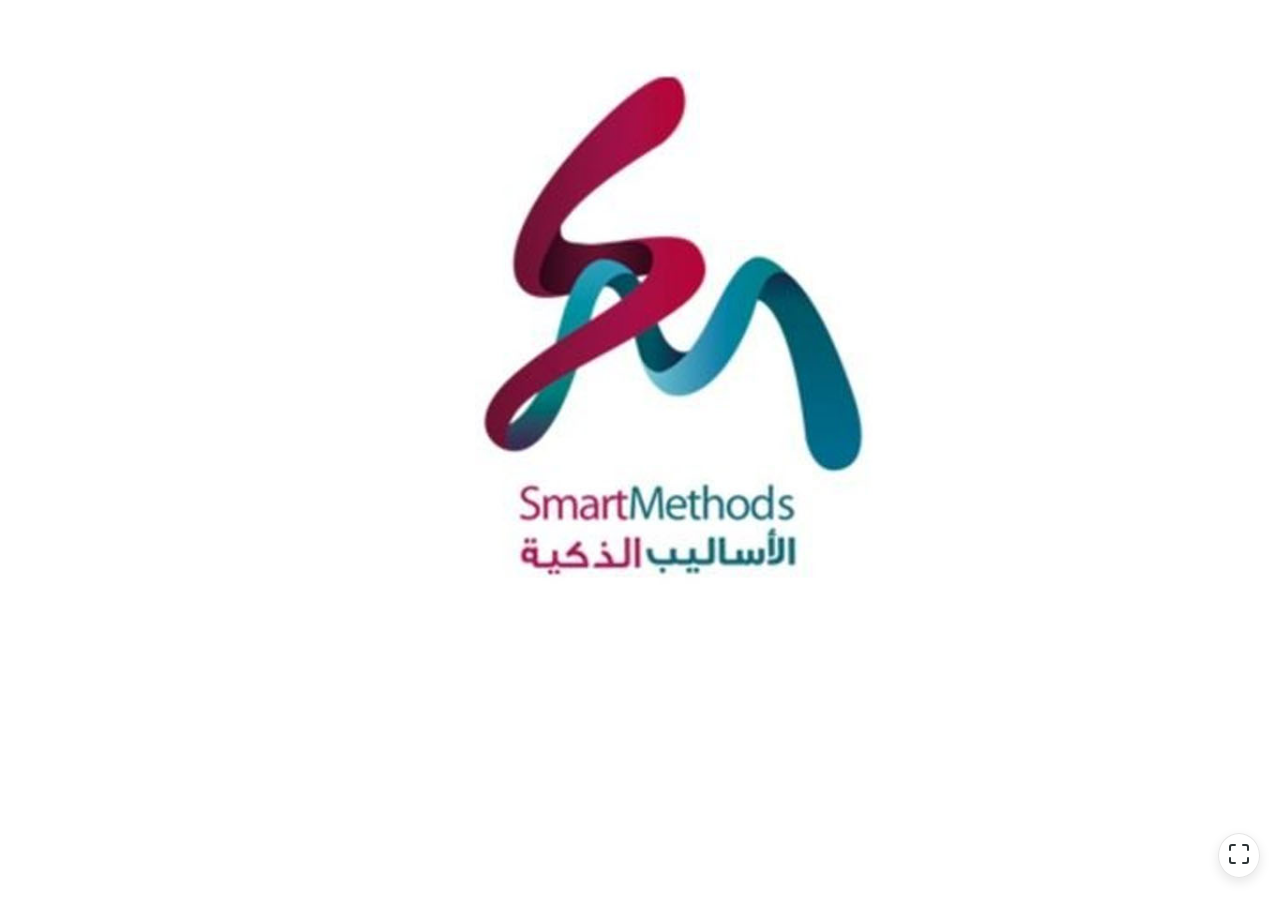
<file: index.html>
<!DOCTYPE html>
<html lang="ar">
<head>
    <meta charset="UTF-8">
    <meta name="viewport" content="width=device-width, initial-scale=1.0">
    <meta name="description" content="Robot Chatbot - Real-time voice interaction powered by AI">
    <title>الروبوت التعليمي</title>
    <link rel="preload" href="/static/style.css" as="style">
    <link rel="preload" href="/static/app.js" as="script">
    <link rel="preload" href="/static/sm.png" as="image">
    <link rel="dns-prefetch" href="https://fonts.googleapis.com">
    <link rel="dns-prefetch" href="https://fonts.gstatic.com">
    <link rel="dns-prefetch" href="https://generativelanguage.googleapis.com">
    <link rel="stylesheet" href="/static/style.css">
    <link rel="preload" href="/static/bg.jpg" as="image">
    <style>
        /* Page background image */
        body {
            background: #e9ecef url('/static/bg.jpg') center center / cover no-repeat;
        }
        /* Hide the colored blobs so they don't tint the image */
        body::before, body::after { display: none; }
    </style>
    <link rel="manifest" href="manifest.json">
    <meta name="theme-color" content="#ffffff">
    <link rel="preconnect" href="https://fonts.googleapis.com">
    <link rel="preconnect" href="https://fonts.gstatic.com" crossorigin>
    <link rel="stylesheet" href="https://fonts.googleapis.com/css2?family=Inter:wght@300;400;600&display=swap" media="print" onload="this.media='all'">
    <noscript><link rel="stylesheet" href="https://fonts.googleapis.com/css2?family=Inter:wght@300;400;600&display=swap"></noscript>
</head>
<body>
    <button id="fullscreenBtn" aria-label="Toggle fullscreen mode">
        <svg width="24" height="24" viewBox="0 0 24 24" fill="none" stroke="#2d3436" stroke-width="2" stroke-linecap="round" stroke-linejoin="round" aria-hidden="true">
            <path d="M8 3H5a2 2 0 0 0-2 2v3m18 0V5a2 2 0 0 0-2-2h-3m0 18h3a2 2 0 0 0 2-2v-3M3 16v3a2 2 0 0 0 2 2h3"/>
        </svg>
    </button>

    <div class="container">
   <div class="visualizer-container" role="img" aria-label="Audio visualizer">
                <canvas id="visualizer" aria-hidden="true"></canvas>
            </div>
    </div>
    <script src="/static/app.js"></script>
</body>
</html>
</file>
<file: static/style.css>
:root {
    /* Colors */
    --bg-color: #fcfcfc;
    --text-color: #2d3436;
    --accent-color: #0984e3;
    --accent-soft: #74b9ff;

    /* Typography */
    --font-main: 'Inter', sans-serif;

    /* Spacing */
    --gap-lg: 60px;
    --gap-md: 30px;
    --gap-sm: 20px;
    --padding-lg: 80px;
    --padding-md: 40px;
    --padding-sm: 20px;

    /* Sizing */
    --blob-size: 800px;
    --border-radius-lg: 30px;
    --border-radius-md: 20px;
    --border-radius-sm: 10px;
    --logo-size-lg: 400px;
    --logo-size-md: 400px;
    --logo-size-sm: 440px;
}

* {
    box-sizing: border-box;
    margin: 0;
    padding: 0;
}

html {
    overflow: hidden;
    height: 100%;
}

body {
    /* White Theme Background */
    background: radial-gradient(circle at center, #ffffff 0%, #f0f4f8 100%);
    color: var(--text-color);
    font-family: var(--font-main);
    width: 100vw;
    /* Ensure full viewport width */
    height: 100dvh;
    /* Dynamic viewport height for mobile */
    overflow: hidden;
    display: flex;
    justify-content: center;
    align-items: center;
    position: relative;
    margin: 0;
    /* Explicit reset */
    touch-action: none;
    /* Prevent touch scrolling */
}

/* Mesh Gradients (Breathing Blobs) */
body::before,
body::after {
    content: '';
    position: absolute;
    width: var(--blob-size);
    height: var(--blob-size);
    border-radius: 50%;
    filter: blur(100px);
    opacity: 0.2;
    z-index: -2;
    animation: floatBlob 20s ease-in-out infinite;
}

body::before {
    background: #00f2ff;
    top: -200px;
    left: -200px;
}

body::after {
    background: #bd00ff;
    bottom: -200px;
    right: -200px;
    animation-delay: -10s;
}

@keyframes floatBlob {

    0%,
    100% {
        transform: translate(0, 0) scale(1);
    }

    33% {
        transform: translate(50px, 100px) scale(1.1);
    }

    66% {
        transform: translate(-50px, 50px) scale(0.9);
    }
}

/* Main Container */
.container {
    width: 100%;
    height: 100%;
    display: flex;
    justify-content: center;
    align-items: center;
    padding: 20px;
}

main {
    /* Glassmorphism Card - White Theme */
    background: rgba(255, 255, 255, 0.7);
    backdrop-filter: blur(20px);
    -webkit-backdrop-filter: blur(20px);
    border: 1px solid rgba(255, 255, 255, 0.8);
    box-shadow: 0 8px 32px 0 rgba(31, 38, 135, 0.1);
    border-radius: var(--border-radius-lg);
    padding: var(--padding-lg);
    width: 100%;
    max-width: 900px;
    margin: auto;
    display: flex;
    flex-direction: column;
    align-items: center;
    justify-content: center;
    gap: var(--gap-lg);
    contain: layout style paint;
}

/* Logo */
.logo-container {
    width: var(--logo-size-lg);
    height: var(--logo-size-lg);
    display: flex;
    justify-content: center;
    align-items: center;
}

.logo {
    max-width: 100%;
    max-height: 100%;
    object-fit: contain;
    will-change: transform;
    transform: translateZ(0);
    filter: drop-shadow(0 10px 20px rgba(0, 0, 0, 0.05));
    animation: breathe 15s ease-in-out infinite;
}

@keyframes breathe {

    0%,
    100% {
        transform: scale(1) translateZ(0);
    }

    50% {
        transform: scale(1.03) translateZ(0);
    }
}

/* Visualizer */
.visualizer-container {
    width: 100%;
    max-width: 800px;
    height: 150px;
    display: flex;
    justify-content: center;
    align-items: center;
    margin-top: 20px;
}

canvas {
    width: 100%;
    height: 100%;
    will-change: contents;
}

/* Responsive Design */
@media (max-width: 1024px) {

    /* Tablet / Landscape */
    main {
        padding: 40px;
        gap: 30px;
        width: 90%;
        max-width: 700px;
    }

    .logo-container {
        width: 200px;
        height: 200px;
    }

    .visualizer-container {
        height: 120px;
    }
}

@media (max-width: 768px) {

    /* Portrait Tablet / Large Phone */
    main {
        padding: 30px;
        gap: 20px;
        width: 95%;
    }

    .logo-container {
        width: 180px;
        height: 180px;
    }

    .visualizer-container {
        height: 100px;
        margin-top: 10px;
    }

    .message {
        font-size: 1.4rem;
    }
}

@media (max-width: 480px) {

    /* Mobile */
    .container {
        padding: 10px;
    }

    main {
        padding: 20px 15px;
        gap: 20px;
        border-radius: 20px;
    }

    .logo-container {
        width: 140px;
        height: 140px;
    }

    .visualizer-container {
        height: 80px;
        margin-top: 5px;
    }

    .message {
        font-size: 1.1rem;
    }
}

#fullscreenBtn {
    position: fixed;
    bottom: 22px;
    right: 20px;
    z-index: 1000;
    padding: 8px;
    background: rgba(255, 255, 255, 0.5);
    backdrop-filter: blur(5px);
    border: 1px solid rgba(0, 0, 0, 0.1);
    border-radius: 50%;
    cursor: pointer;
    box-shadow: 0 4px 12px rgba(0, 0, 0, 0.1);
}
</file>
